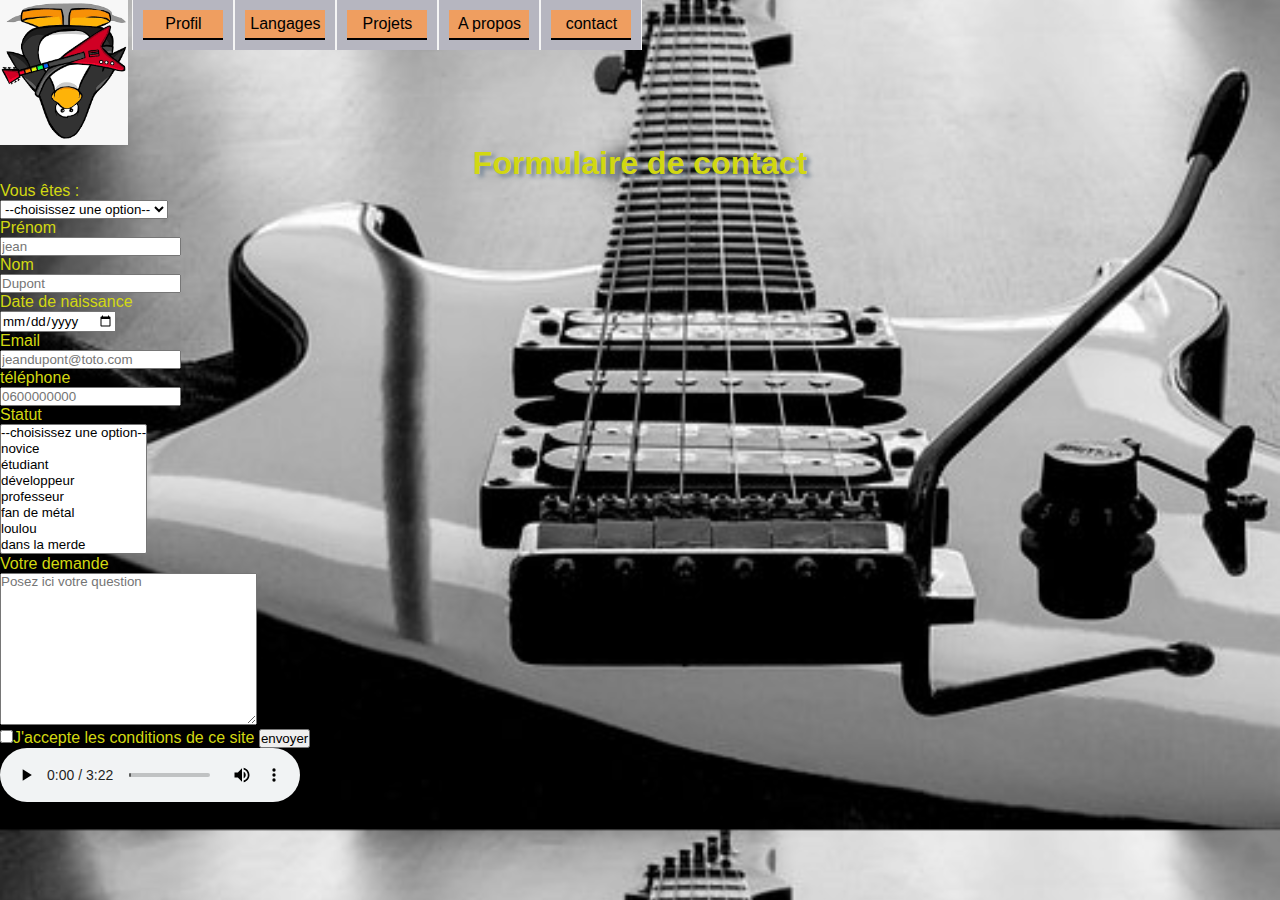
<file: contactez-moi.html>
<!DOCTYPE html>
<html lang="fr">
  <head>
    <meta charset="UTF-8" />
    <meta http-equiv="X-UA-Compatible" content="IE=edge" />
    <meta name="viewport" content="width=device-width, initial-scale=1.0" />
    <link rel="stylesheet" href="style.css" />
    <title>formulaire de contact</title>
  </head>
  <body>
    <header>
        <img class="logo" src="./images.png" alt="pingouin">
        <nav class="navbarmain">
          <ul class="navbar">
            <li><a href="./profil.html">Profil</a></li>
            <li><a href="./langages.html">Langages</a></li>
            <li><a href="">Projets</a> 
              <ul>
                <li><a href="./mes projets perso.html">projets personnels</a></li>
                <li><a href="./mes projets pro.html">projets professionnels</a></li>
              </ul></li>
          <li><a href="./mes_centres_d_interet.html">A propos</a></li>
          <li><a href="./contactez-moi.html">contact</a></li>
         </nav>
      
    </header>
    <h1>Formulaire de contact</h1>
    <form method="post" action="contact.jpg">
      <label for="civilité">Vous êtes :</label><br />
      <select name="civilité" id="civilité">
        <option value="">--choisissez une option--</option>
        <option value="homme">un homme</option>
        <option value="femme">une femme</option>
        <option value="indéterminé">non genré</option></select
      ><br />
      <label for="name">Prénom</label><br />
      <input
        type="text"
        name="name"
        id="name"
        placeholder="jean"
        required
      /><br />
      <label for="surname">Nom</label><br />
      <input
        type="text"
        name="surname"
        id="surname"
        placeholder="Dupont"
        required
      /><br />
      <label for="birthDate">Date de naissance</label><br />
      <input type="date" name="birthDate" id="birthDate" required /><br />
      <label for="e-mail">Email</label><br />
      <input
        type="email"
        name="e-mail"
        id="e-mail"
        placeholder="jeandupont@toto.com"
        required
      /><br />
      <label for="phoneNumber">téléphone</label><br />
      <input
        type="tel"
        name="phoneNumber"
        id="phoneNumber"
        placeholder="0600000000"
        required
      /><br />
      <label for="statut">Statut</label><br />
      <select name="statut" id="statut" multiple size="8">
        <option value="">--choisissez une option--</option>
        <option value="novice">novice</option>
        <option value="étudiant">étudiant</option>
        <option value="développeur">développeur</option>
        <option value="formateur">professeur</option>
        <option value="fan de métal">fan de métal</option>
        <option value="loulou">loulou</option>
        <option value="dans la merde">dans la merde</option></select
      ><br />
      <label for="questions">Votre demande</label><br />
      <textarea
        name="questions"
        id="questions"
        cols="30"
        rows="10"
        placeholder="Posez ici votre question"
        required
      ></textarea
      ><br />
      <input type="checkbox" name="conditions" id="conditions" required /><label
        for="conditions"
        >J'accepte les conditions de ce site</label
      >
      <button type="submit">envoyer</button>
    </form>
  </body>
  <footer>
    <audio src="./13-LE TEMPS S ARRETE.mp3" controls>
      le navigateur ne supporte pas le format de cette musique
    </audio>
  </footer>
</html>
</file>
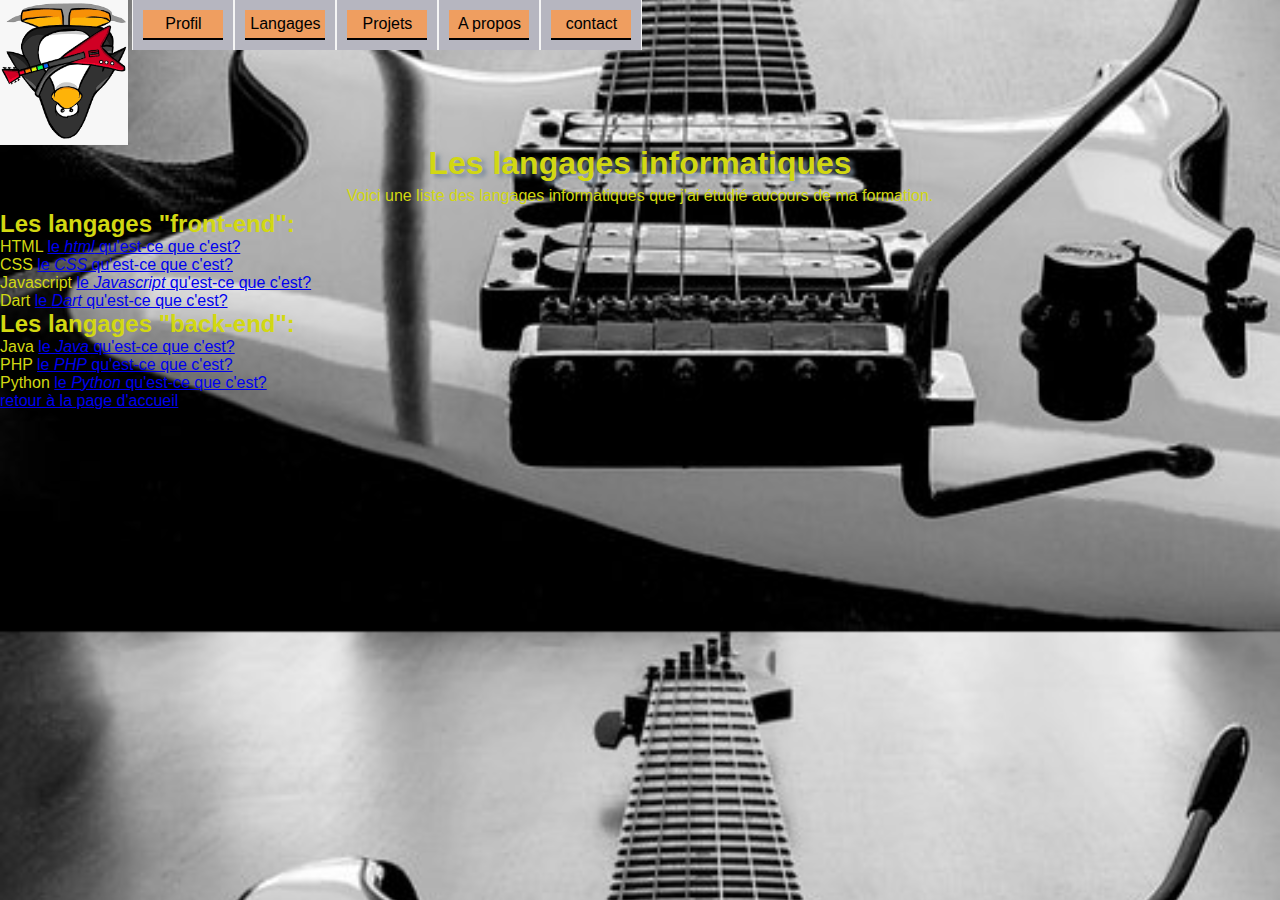
<file: langages.html>
<!DOCTYPE html>
<html lang="fr">
  <head>
    <meta charset="UTF-8" />
    <meta http-equiv="X-UA-Compatible" content="IE=edge" />
    <meta
      name="prog_langages"
      content="Vous trouverez ci-joint les noms des lanages que j'ai appris à maitriser"
    />
    <link rel="stylesheet" href="style.css" />
    <title>langages</title>
  </head>
  <body>
   <header>
        <img class="logo" src="./images.png" alt="pingouin">
        <nav class="navbarmain">
          <ul class="navbar">
            <li><a href="./profil.html">Profil</a></li>
            <li><a href="./langages.html">Langages</a></li>
            <li><a href="">Projets</a> 
              <ul>
                <li><a href="./mes projets perso.html">projets personnels</a></li>
                <li><a href="./mes projets pro.html">projets professionnels</a></li>
              </ul></li>
          <li><a href="./mes_centres_d_interet.html">A propos</a></li>
          <li><a href="./contactez-moi.html">contact</a></li>
         </nav>
      
    </header>
    <h1>Les langages informatiques</h1>
    <p>
      Voici une liste des langages informatiques que j'ai étudié aucours de ma
      formation.
    </p>
    <h2>Les langages "front-end":</h2>
    <ul>
      <li>
        HTML
        <a
          href="https://developer.mozilla.org/fr/docs/Web/HTML"
          target="_blank"
          title="voici un lien"
          >le <em>html</em> qu'est-ce que c'est?</a
        >
      </li>
      <li>
        CSS
        <a
          href="https://developer.mozilla.org/fr/docs/Web/CSS"
          target="_blank"
          title="voici un lien"
          >le <em>CSS</em> qu'est-ce que c'est?</a
        >
      </li>
      <li>
        Javascript
        <a
          href="https://developer.mozilla.org/fr/docs/Web/JavaScript"
          target="_blank"
          title="voici un lien"
          >le <em>Javascript</em> qu'est-ce que c'est?</a
        >
      </li>
      <li>
        Dart
        <a
          href="https://fr.wikipedia.org/wiki/Dart_(langage)"
          target="_blank"
          title="voici un lien"
          >le <em>Dart</em> qu'est-ce que c'est?</a
        >
      </li>
    </ul>
    <h2>Les langages "back-end":</h2>
    <ul>
      <li>
        Java
        <a
          href="https://fr.wikipedia.org/wiki/Java_(langage)"
          target="_blank"
          title="voici un lien"
          >le <em>Java</em> qu'est-ce que c'est?</a
        >
      </li>
      <li>
        PHP
        <a
          href="https://www.php.net/manual/fr/intro-whatis.php"
          target="_blank"
          title="voici un lien"
          >le <em>PHP</em> qu'est-ce que c'est?</a
        >
      </li>
      <li>
        Python
        <a
          href="https://fr.wikipedia.org/wiki/Python_(langage)"
          target="_blank"
          title="voici un lien"
          >le <em>Python</em> qu'est-ce que c'est?</a
        >
      </li>
    </ul>
  </body>
  <footer>
    <a href="./index.html">retour à la page d'accueil</a>
  </footer>
</html>
</file>
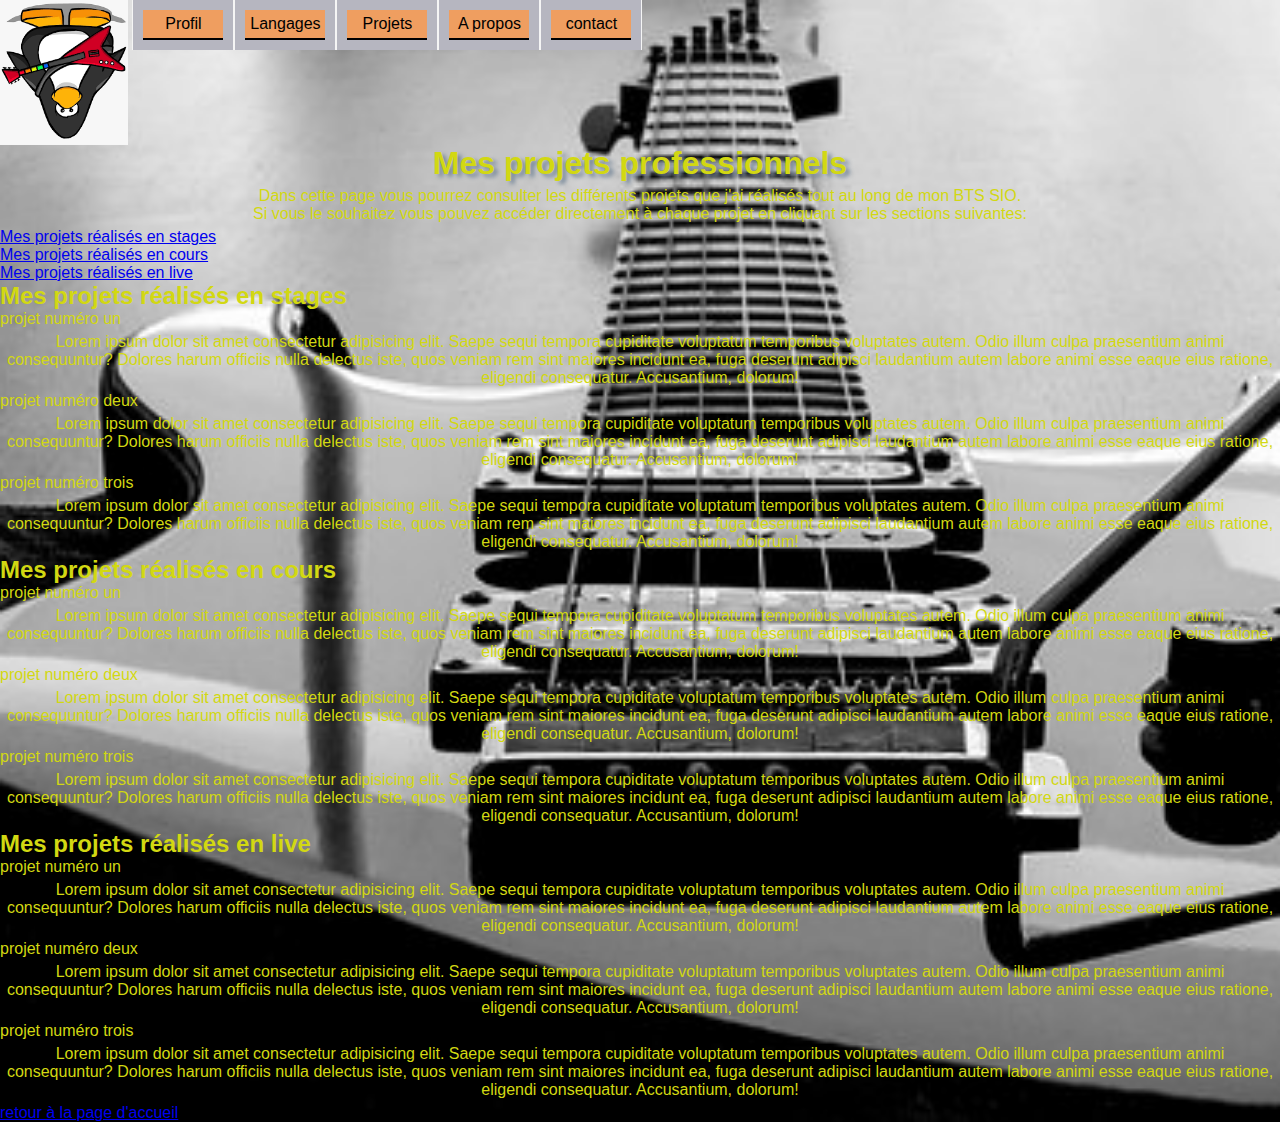
<file: mes projets pro.html>
<!DOCTYPE html>
<html lang="fr">
  <head>
    <meta charset="UTF-8" />
    <meta http-equiv="X-UA-Compatible" content="IE=edge" />
    <meta name="viewport" content="width=device-width, initial-scale=1.0" />
    <link rel="stylesheet" href="style.css" />
    <title>Mes projets professionnels</title>
  </head>
  <body>
    <header>
        <img class="logo" src="./images.png" alt="pingouin">
        <nav class="navbarmain">
          <ul class="navbar">
            <li><a href="./profil.html">Profil</a></li>
            <li><a href="./langages.html">Langages</a></li>
            <li><a href="">Projets</a> 
              <ul>
                <li><a href="./mes projets perso.html">projets personnels</a></li>
                <li><a href="./mes projets pro.html">projets professionnels</a></li>
              </ul></li>
          <li><a href="./mes_centres_d_interet.html">A propos</a></li>
          <li><a href="./contactez-moi.html">contact</a></li>
         </nav>
      
    </header>
    <h1>Mes projets professionnels</h1>
    <p>
      Dans cette page vous pourrez consulter les différents projets que j'ai
      réalisés tout au long de mon BTS SIO.<br />
      Si vous le souhaitez vous pouvez accéder directement à chaque projet en
      cliquant sur les sections suivantes:
    </p>
    <a
      href="#Mes-projets-de-stage"
      title="voici le lien interne vers les projets de stage"
      >Mes projets réalisés en stages</a
    ><br />
    <a
      href="#Mes-projets-de-cours"
      title="voici le lien interne vers les projets de cours"
      >Mes projets réalisés en cours</a
    ><br />
    <a
      href="#Mes-projets-de-live"
      title="voici le lien interne vers les projets de live"
      >Mes projets réalisés en live</a
    >

    <ol id="Mes-projets-de-stage">
      <h2>Mes projets réalisés en stages</h2>
      <li>projet numéro un</li>
      <p>
        Lorem ipsum dolor sit amet consectetur adipisicing elit. Saepe sequi
        tempora cupiditate voluptatum temporibus voluptates autem. Odio illum
        culpa praesentium animi consequuntur? Dolores harum officiis nulla
        delectus iste, quos veniam rem sint maiores incidunt ea, fuga deserunt
        adipisci laudantium autem labore animi esse eaque eius ratione, eligendi
        consequatur. Accusantium, dolorum!
      </p>
      <li>projet numéro deux</li>
      <p>
        Lorem ipsum dolor sit amet consectetur adipisicing elit. Saepe sequi
        tempora cupiditate voluptatum temporibus voluptates autem. Odio illum
        culpa praesentium animi consequuntur? Dolores harum officiis nulla
        delectus iste, quos veniam rem sint maiores incidunt ea, fuga deserunt
        adipisci laudantium autem labore animi esse eaque eius ratione, eligendi
        consequatur. Accusantium, dolorum!
      </p>
      <li>projet numéro trois</li>
      <p>
        Lorem ipsum dolor sit amet consectetur adipisicing elit. Saepe sequi
        tempora cupiditate voluptatum temporibus voluptates autem. Odio illum
        culpa praesentium animi consequuntur? Dolores harum officiis nulla
        delectus iste, quos veniam rem sint maiores incidunt ea, fuga deserunt
        adipisci laudantium autem labore animi esse eaque eius ratione, eligendi
        consequatur. Accusantium, dolorum!
      </p>
    </ol>
    <ol id="Mes-projets-de-cours">
      <h2>Mes projets réalisés en cours</h2>
      <li>projet numéro un</li>
      <p>
        Lorem ipsum dolor sit amet consectetur adipisicing elit. Saepe sequi
        tempora cupiditate voluptatum temporibus voluptates autem. Odio illum
        culpa praesentium animi consequuntur? Dolores harum officiis nulla
        delectus iste, quos veniam rem sint maiores incidunt ea, fuga deserunt
        adipisci laudantium autem labore animi esse eaque eius ratione, eligendi
        consequatur. Accusantium, dolorum!
      </p>
      <li>projet numéro deux</li>
      <p>
        Lorem ipsum dolor sit amet consectetur adipisicing elit. Saepe sequi
        tempora cupiditate voluptatum temporibus voluptates autem. Odio illum
        culpa praesentium animi consequuntur? Dolores harum officiis nulla
        delectus iste, quos veniam rem sint maiores incidunt ea, fuga deserunt
        adipisci laudantium autem labore animi esse eaque eius ratione, eligendi
        consequatur. Accusantium, dolorum!
      </p>
      <li>projet numéro trois</li>
      <p>
        Lorem ipsum dolor sit amet consectetur adipisicing elit. Saepe sequi
        tempora cupiditate voluptatum temporibus voluptates autem. Odio illum
        culpa praesentium animi consequuntur? Dolores harum officiis nulla
        delectus iste, quos veniam rem sint maiores incidunt ea, fuga deserunt
        adipisci laudantium autem labore animi esse eaque eius ratione, eligendi
        consequatur. Accusantium, dolorum!
      </p>
    </ol>
    <ol id="Mes-projets-de-live">
      <h2>Mes projets réalisés en live</h2>
      <li>projet numéro un</li>
      <p>
        Lorem ipsum dolor sit amet consectetur adipisicing elit. Saepe sequi
        tempora cupiditate voluptatum temporibus voluptates autem. Odio illum
        culpa praesentium animi consequuntur? Dolores harum officiis nulla
        delectus iste, quos veniam rem sint maiores incidunt ea, fuga deserunt
        adipisci laudantium autem labore animi esse eaque eius ratione, eligendi
        consequatur. Accusantium, dolorum!
      </p>
      <li>projet numéro deux</li>
      <p>
        Lorem ipsum dolor sit amet consectetur adipisicing elit. Saepe sequi
        tempora cupiditate voluptatum temporibus voluptates autem. Odio illum
        culpa praesentium animi consequuntur? Dolores harum officiis nulla
        delectus iste, quos veniam rem sint maiores incidunt ea, fuga deserunt
        adipisci laudantium autem labore animi esse eaque eius ratione, eligendi
        consequatur. Accusantium, dolorum!
      </p>
      <li>projet numéro trois</li>
      <p>
        Lorem ipsum dolor sit amet consectetur adipisicing elit. Saepe sequi
        tempora cupiditate voluptatum temporibus voluptates autem. Odio illum
        culpa praesentium animi consequuntur? Dolores harum officiis nulla
        delectus iste, quos veniam rem sint maiores incidunt ea, fuga deserunt
        adipisci laudantium autem labore animi esse eaque eius ratione, eligendi
        consequatur. Accusantium, dolorum!
      </p>
    </ol>
  </body>
  <footer>
    <a href="./index.html">retour à la page d'accueil</a>
  </footer>
</html>
</file>
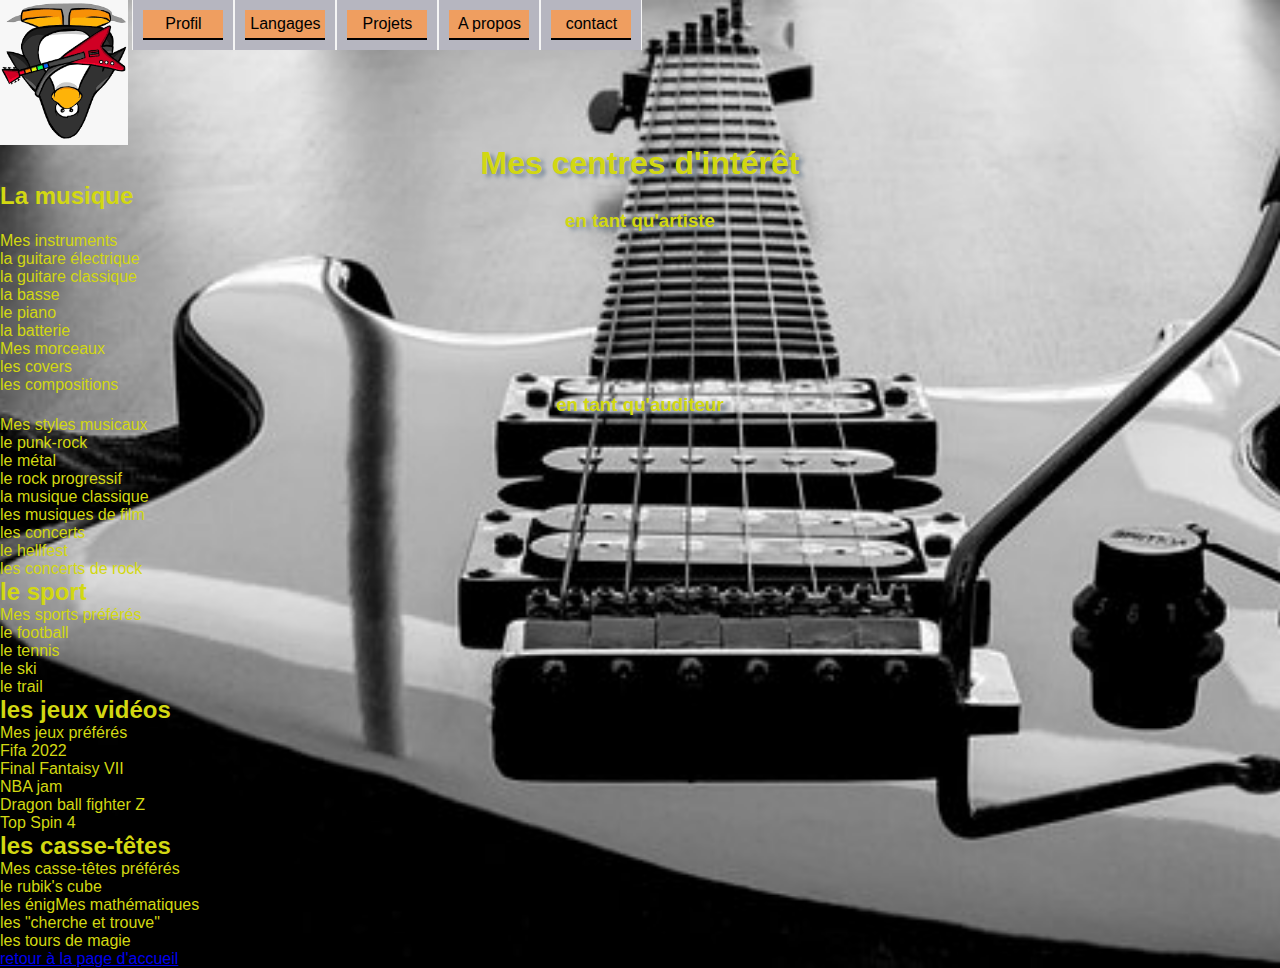
<file: mes_centres_d_interet.html>
<!DOCTYPE html>
<html lang="fr">
  <head>
    <meta charset="UTF-8" />
    <meta http-equiv="X-UA-Compatible" content="IE=edge" />
    <meta name="viewport" content="width=device-width, initial-scale=1.0" />
    <link rel="stylesheet" href="style.css" />
    <title>Mes_centres_d_interet</title>
  </head>
  <body>
    <header>
        <img class="logo" src="./images.png" alt="pingouin">
        <nav class="navbarmain">
          <ul class="navbar">
            <li><a href="./profil.html">Profil</a></li>
            <li><a href="./langages.html">Langages</a></li>
            <li><a href="">Projets</a> 
              <ul>
                <li><a href="./mes projets perso.html">projets personnels</a></li>
                <li><a href="./mes projets pro.html">projets professionnels</a></li>
              </ul></li>
          <li><a href="./mes_centres_d_interet.html">A propos</a></li>
          <li><a href="./contactez-moi.html">contact</a></li>
         </nav>
      
    </header>
    <h1>Mes centres d'intérêt</h1>
    <h2>La musique</h2>
    <h3>en tant qu'artiste</h3>
    <ul>
      Mes instruments
      <li>la guitare électrique</li>
      <li>la guitare classique</li>
      <li>la basse</li>
      <li>le piano</li>
      <li>la batterie</li>
    </ul>
    <ul>
      Mes morceaux
      <li>les covers</li>
      <li>les compositions</li>
    </ul>
    <h3>en tant qu'auditeur</h3>
    <ul>
      Mes styles musicaux
      <li>le punk-rock</li>
      <li>le métal</li>
      <li>le rock progressif</li>
      <li>la musique classique</li>
      <li>les musiques de film</li>
    </ul>
    <ul>
      les concerts
      <li>le hellfest</li>
      <li>les concerts de rock</li>
    </ul>
    <h2>le sport</h2>
    <ul>
      Mes sports préférés
      <li>le football</li>
      <li>le tennis</li>
      <li>le ski</li>
      <li>le trail</li>
    </ul>
    <h2>les jeux vidéos</h2>
    <ul>
      Mes jeux préférés
      <li>Fifa 2022</li>
      <li>Final Fantaisy VII</li>
      <li>NBA jam</li>
      <li>Dragon ball fighter Z</li>
      <li>Top Spin 4</li>
    </ul>
    <h2>les casse-têtes</h2>
    <ul>
      Mes casse-têtes préférés
      <li>le rubik's cube</li>
      <li>les énigMes mathématiques</li>
      <li>les "cherche et trouve"</li>
      <li>les tours de magie</li>
    </ul>
  </body>
  <footer>
    <a href="./index.html">retour à la page d'accueil</a>
  </footer>
</html>
</file>
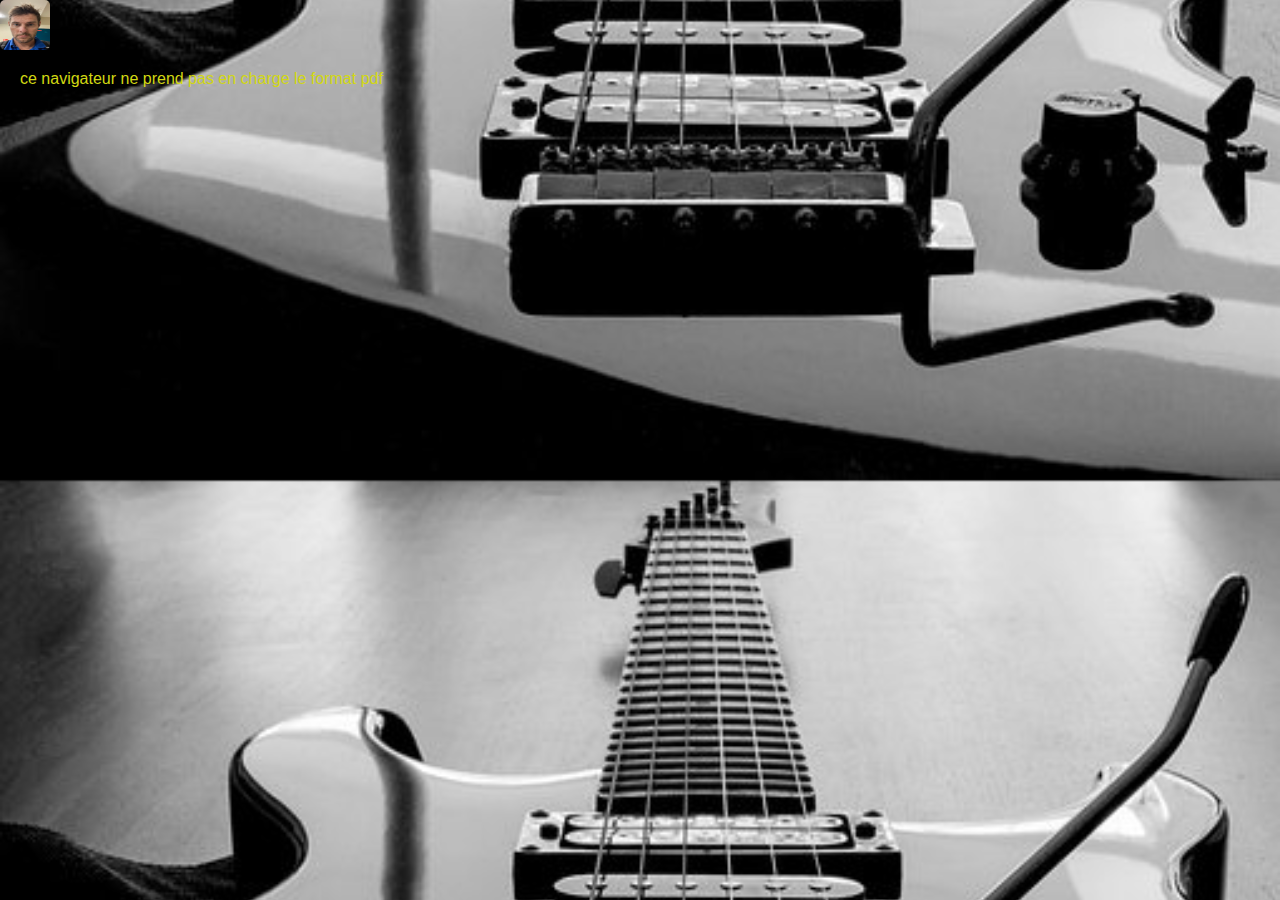
<file: profil.html>
<!DOCTYPE html>
<html lang="fr">
  <head>
    <meta charset="UTF-8" />
    <meta http-equiv="X-UA-Compatible" content="IE=edge" />
    <meta name="viewport" content="width=device-width, initial-scale=1.0" />
    <link rel="stylesheet" href="style.css" />
    <title>mon_profil</title>
  </head>
  <body>
    <header>
      <img
        class="identity"
        src="./IMG_E4023.JPG"
        alt="maphoto"
        title="ça c'est moi"
      />
    </header>
    <main></main>
    <aside>
      <object
        data="./CV_Callarec_Vincent.pdf"
        type="application/pdf"
        width="500"
        height="500"
      >
        ce navigateur ne prend pas en charge le format pdf</object
      ><br />
    </aside>
    <footer></footer>
  </body>
</html>
</file>
<file: style.css>
* {
  margin: 0px;
  padding: 0px;
  font-family: Arial, Helvetica, sans-serif;
}
body {
  background: url(./guitar-2472246__340.jpg) center/cover;
  color: rgb(210, 216, 18);
}
.logo {
  display: inline-block;
  width: 10%;
  vertical-align: top;
}
.logo:hover {
  transition-delay: 0.5s;
  transition-duration: 0.5s;
  transform: rotate(180deg);
}
.navbarmain {
  display: inline-block;
  position: relative;
}
.navbar {
  display: flex;
  background-color: rgb(182, 182, 192);
  text-align: center;
  list-style-type: none;
  height: 50px;
}
.navbar li {
  display: inline;
  float: right;
  margin: 0;
  padding: 10px;
  width: 80px;
  border-left: 1px solid whitesmoke;
  border-right: 1px solid whitesmoke;
}
.navbar a {
  display: block;
  text-decoration: none;
  background-color: rgb(239, 158, 96);
  color: black;
  padding: 5px 0px;
  border-bottom: 2px solid;
}
.navbar a:hover {
  background-color: rgb(39, 172, 172);
  transform: scale(1.5, 1.1);
  border-radius: 2px;
  transition-delay: 0.2s;
  transition-duration: 0.3s;
}
.navbar li ul {
  display: none;
  height: auto;
  background-color: rgb(233, 226, 226);
}
.navbar li:hover ul {
  display: block;
}
.navbar li ul li {
  background-color: rgb(106, 92, 201);
}
.navbar li ul li:hover {
  width: 250px;
  transition: 2s ease 300ms;
  background-color: rgb(241, 230, 25);
}
h1,
h3 {
  text-align: center;
  text-shadow: 4px 3px 4px lightslategrey;
}
.welcome {
  display: block;
  margin-left: auto;
  margin-right: auto;
}
.text {
  margin: 10px;
  padding: 10px;
}
p {
  font-family: "Gill Sans", "Gill Sans MT", Calibri, "Trebuchet MS", sans-serif;
  text-align: center;
  padding: 5px;
}
aside {
  margin: 10px;
  padding: 10px;
}
.article {
  display: flex;
  justify-content: space-around;
}
.phone {
  width: 50px;
  height: 70px;
}
.contact {
  display: inline-block;
  width: 50%;
}
.music {
  display: inline-block;
  width: 30%;
}
.identity {
  display: flex;
  width: 50px;
  height: 50px;
  border-radius: 5px;
}
</file>
